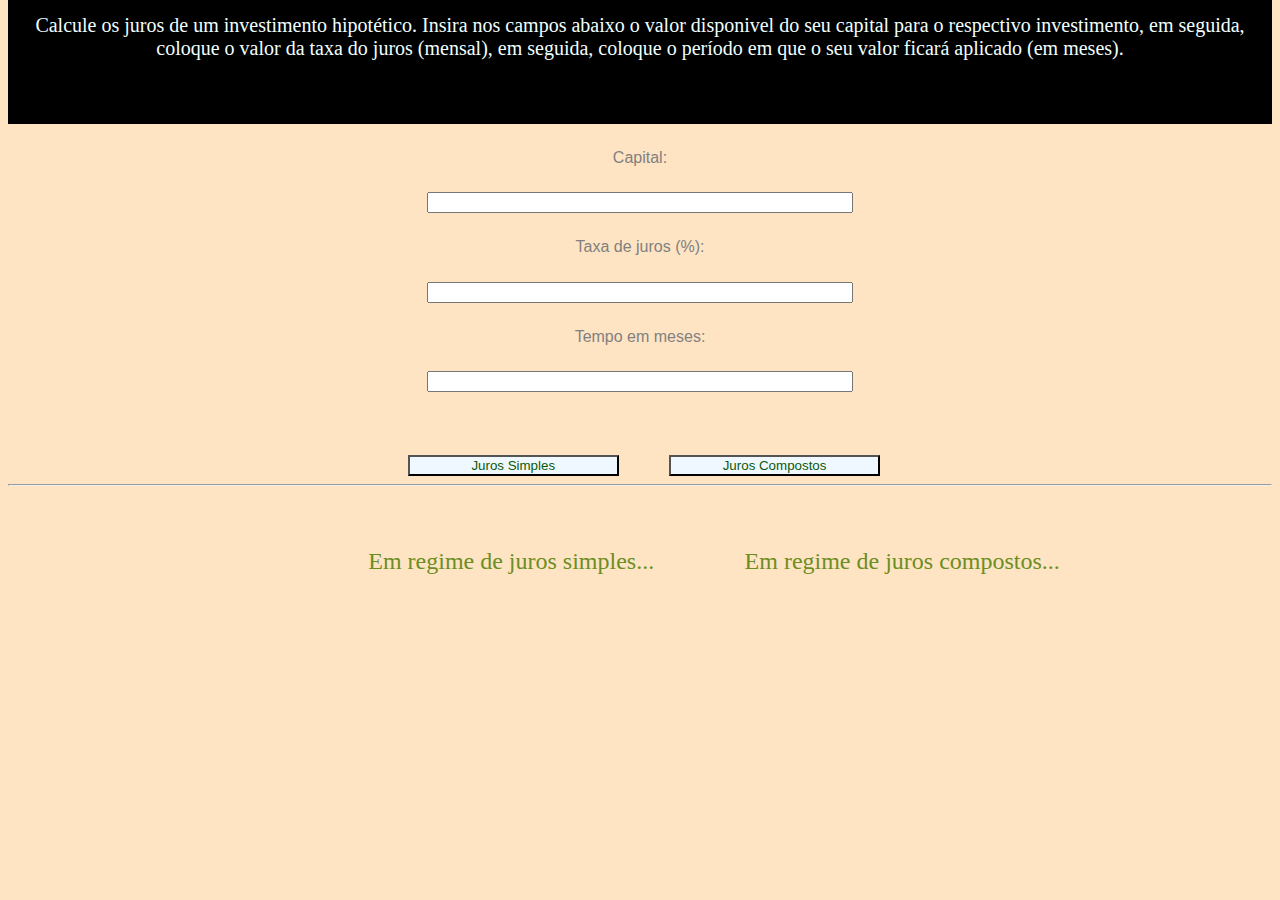
<file: pages/calculador.html>
<!DOCTYPE html>
<html>

<head>
    <title>Calculadora de Juros</title>
    <script src="../assets/javascript/juros.js"></script>
    <link rel="stylesheet" href="../assets/css/calculador.css">
</head>

<body>
    
    <div id="intr">
        <p id="it">Calcule os juros de um investimento hipotético. Insira nos campos abaixo o valor disponivel do seu capital
            para o respectivo investimento, em seguida, coloque o valor da taxa do juros (mensal), em seguida, coloque o
            período em que o seu valor ficará aplicado (em meses).</p>
    </div>
   
    <div id="inp">
        <label for="capital">Capital:</label>
        <input type="number" id="capital">

        <label for="taxa">Taxa de juros (%):</label>
        <input type="number" id="taxa">

        <label for="tempo">Tempo em meses:</label>
        <input type="number" id="tempo">
    </div>
    <div id="bts">

        <button onclick="calcularJurosSimples()" id="bt1">Juros Simples</button>
        <button onclick="calcularJurosCompostos()" id="bt2">Juros Compostos</button>
    </div>
    <hr>
    <div id="tl">
        <p id="rs">Em regime de juros simples...</p>
        <p id="rc">Em regime de juros compostos...</p>
    </div>
    <article id="resps">
        <div id="resultadoJurosSimples"></div>

        <div id="resultadoJurosCompostos"></div>

    </article>
</body>

</html>
</file>
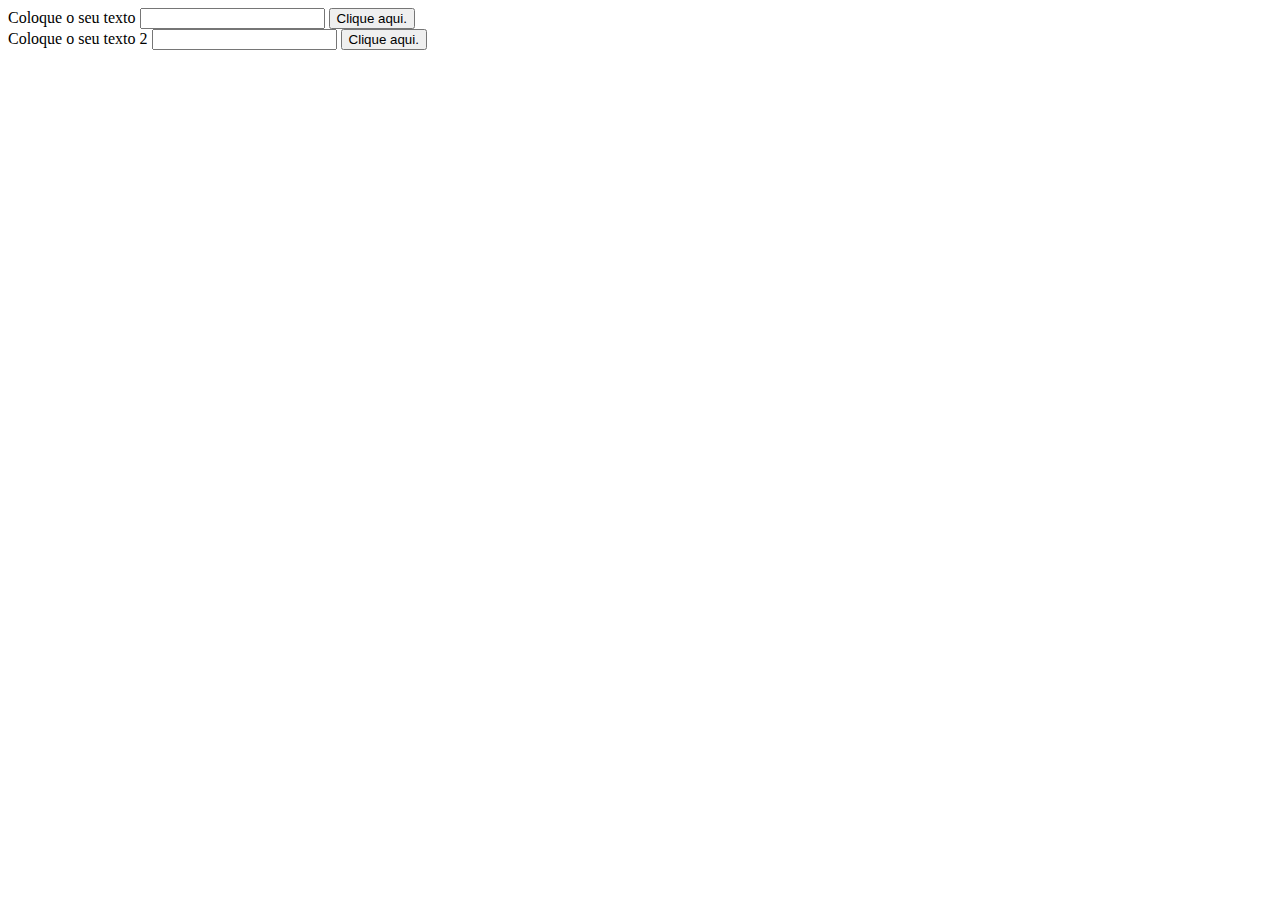
<file: pages/correção.html>
<!DOCTYPE html>
<html lang="en">
<head>
    <meta charset="UTF-8">
    <meta http-equiv="X-UA-Compatible" content="IE=edge">
    <meta name="viewport" content="width=device-width, initial-scale=1.0">
    <script src="../assets/javascript/correção.js"></script>
    <title>Document</title>
</head>
<body>
    <article>
    <div>
        <label>Coloque o seu texto</label>
        <input type="" id="texto1">
        <button onclick="adicionarEntrada()">Clique aqui.</button>
    </div>
    <div>
        <label>Coloque o seu texto 2</label>
        <input type="" id="texto2">
        <button onclick="adicionarEntrada2()">Clique aqui.</button>
    </div>
    </article>
    <article>
        <div>
            <p id="result1"></p>
        </div>
        <div>
            <p id="result2"></p>
        </div>
        </article>
       
</body>
</html>
</file>
<file: assets/css/calculador.css>
body{
    background-color: bisque;

}
#inp{
    display: flex;
    flex-direction: column;
    align-items: center;
    text-align: center;
    font-family: 'Franklin Gothic Medium', 'Arial Narrow', Arial, sans-serif;
    color: grey;
}
input{
    width: 33%;
    margin-top: 2%;
    height: 4%;
}
label{
    width: 33%;
    margin-top: 2%;
    height: 4%;
}
#bts{
    margin-left: 33.3%;
    display: flex;
    align-items: center;
    text-align: center;
    font-family: 'Franklin Gothic Medium', 'Arial Narrow', Arial, sans-serif;
    margin-top: 5%;
}
button{
    width: 25%;
    background-color: aliceblue;
    color: rgb(11, 90, 11);
    font-family: 'Franklin Gothic Medium', 'Arial Narrow', Arial, sans-serif;
}
#bt1{
    margin-right: 3%;
    margin-left: -2.5%;
}
#bt2{
    margin-left: 3%;
}
#resps{
    display: flex;
}
hr{
    height: 5%;
    background-color: olivedrab;
}
#resultadoJurosSimples{
    font-family: Bernard MT Condensed;
    font-size: 22px;
    margin-top: 3%;
    margin-left: 34%;
}
#resultadoJurosCompostos{
    font-family: Bernard MT Condensed;
    font-size: 22px;
    font-family: Bernard MT Condensed;
    margin-top: 3%;
    margin-left: 10%;
}
#rs{
    font-family: Bernard MT Condensed;
    font-size: 24px;
    color: olivedrab;
    margin-left: -10%;
}
#rc{
    font-family: Bernard MT Condensed;
    font-size: 24px;
    color: olivedrab;
    margin-left:11%;
}
#tl{
    font-family: Bernard MT Condensed;
    display: flex;
    font-size: 22px;
    margin-top: 3%;
    margin-left: 35%;
}
#intr{
    margin-top: -1%;
    text-align: center;
    width: 100%;
    background-color: black;
    color: azure;
    font-size: 20px;
    padding-top: 2%;
    padding-bottom: 2%;
    height: 8%;
}
#it{
    width: 100%;
    margin-top: -0.5%;
    margin-bottom: 3%;
}
</file>
